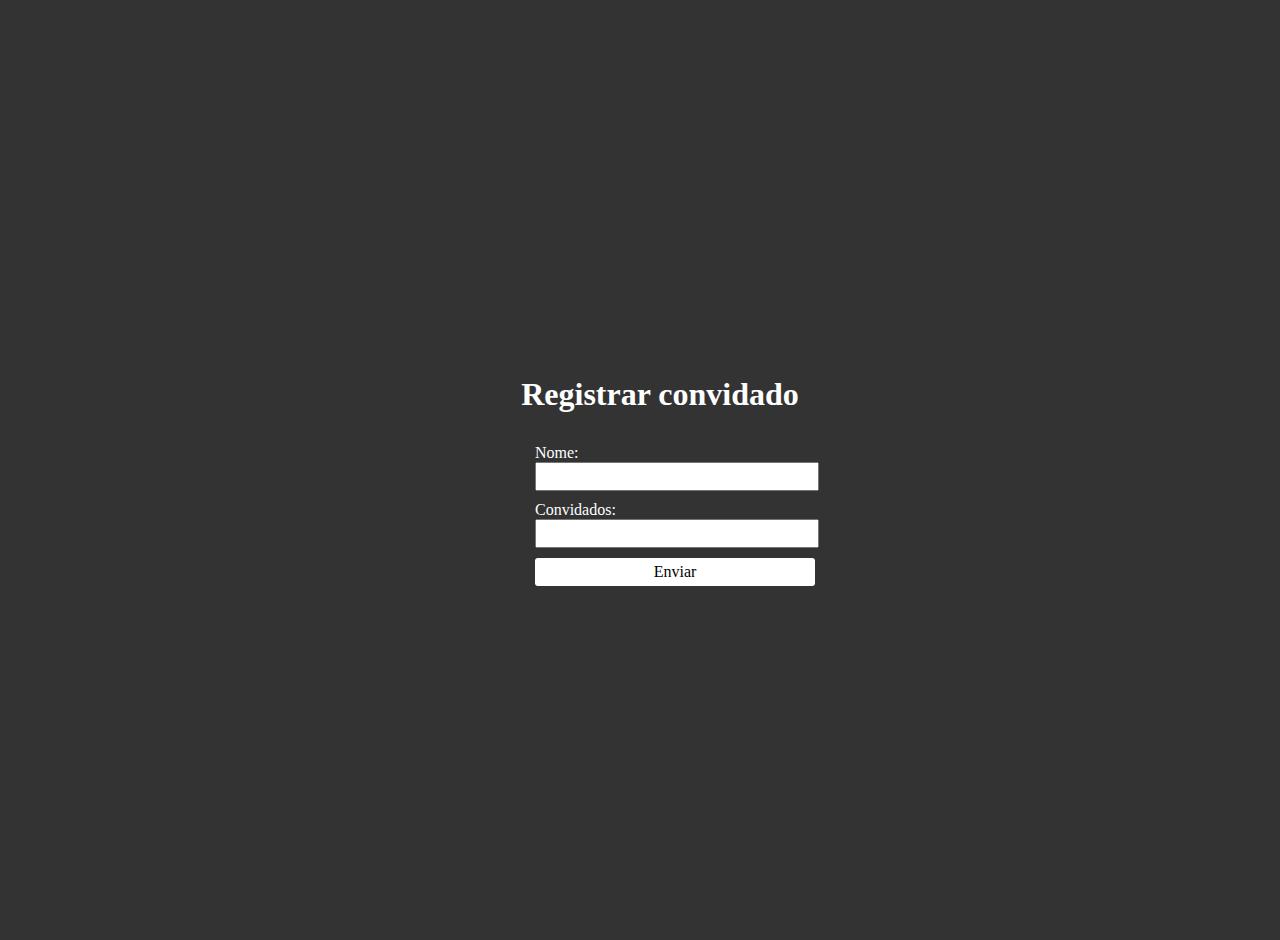
<file: sources/form.html>
<!DOCTYPE html>
<html lang="en">
<head>
  <meta charset="UTF-8">
  <meta name="viewport" content="width=device-width, initial-scale=1.0">
  <title>Document</title>
  <style>
    body {
      width: 100vw;
      height: 100dvh;
      margin: 0;
      padding: 0;
      color: #fff;
      background-color: #333;
    }

    h1 {
      text-align: center;
    }

    form {
      width: 100%;
      min-height: 100%;
      padding: 20px;
      
      display: flex;
      flex-direction: column;
      justify-content: center;
      align-items: center;
      gap: 10px;

    }

    form > .item {
      width: 100%;
      min-width: 200px;
      max-width:250px;
    }

    .button {
      width: 100%;
      padding: 5px 15px;
      border-radius: 3px;
      background-color: #fff;
      color: #000;
      text-align: center;
    }

    input {
      width: 100%;
      padding: 5px 15px;
    }

  </style>
</head>
<body>
  <form action="">
    <h1>Registrar convidado</h1>
    <div class="item">
      <span class="label">Nome: </span>
      <input type="text" name="" id="" class="name">
    </div>
    <div class="item">
      <span class="label">Convidados:</span>
      <input type="text" class="guests">
    </div>
    <div class="item">
      <div class="button">
        Enviar
      </div>
    </div>
  </form>
</body>
<script>
  const btn = document.querySelector('.button')
  btn.addEventListener('click', () => {
    const guests = document.querySelector('.guests').value ?? ' '
    const name = document.querySelector('.name').value

    if(name.length) {
      const payload = {
        "name": document.querySelector('.name').value,
        "guests": `[${guests.split(',').map(e => `'${e.trim()}'`)}]`
      }
      fetch('https://invite-wedding-api.onrender.com/guests', { method: 'post', body: JSON.stringify(payload), headers: { 'Content-Type': 'application/json' },  })

      setTimeout(() => {
        window.location.reload()
      }, 500)
    }
  })
</script>
</html>
</file>
